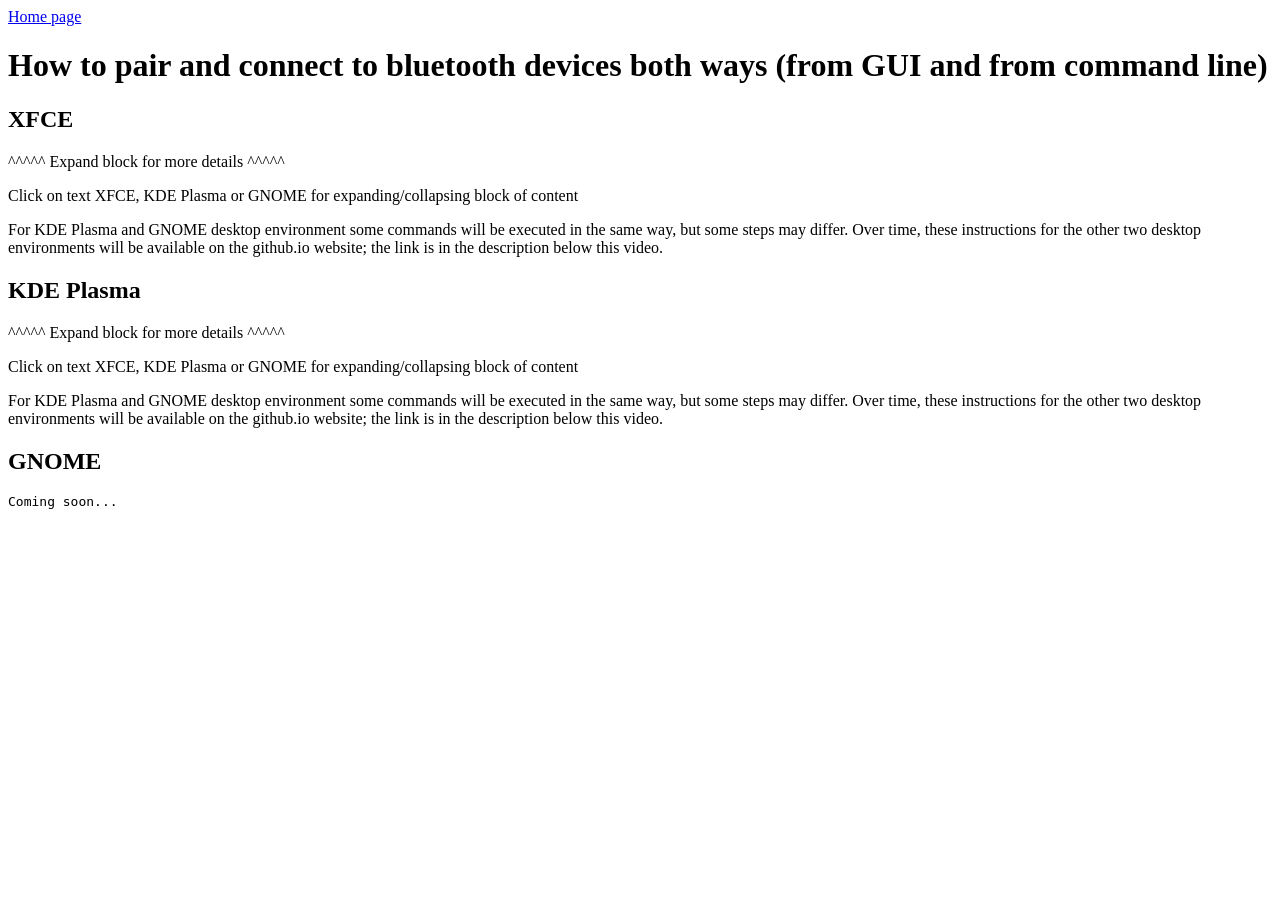
<file: manjaro/bluetooth/bluetooth.html>
<html>
    <head>
        <link rel = "stylesheet" href = css/main.css>
    </head>
    <body>
        <a href = "https://mtlinux04.github.io/">Home page</a>

        <h1>How to pair and connect to bluetooth devices both ways (from GUI and from command line)</h1>

        <h2 id = "toggleBtnxfce">XFCE</h2>
        <div id = "xfce_block" class = "content-block hidden">
            <p>The bluetooth is configured by default after installing Manjaro Linux (Full or Minimal version) and the bluetooth icon on the system tray is displayed.</p>
            <img src = "images/xfce/img01.png" alt = "Unfortunately, image is missing.">

            <p>But if some reason bluetooth is not installed, you can do this with following command</p>

            <pre>sudo pacman -S bluez blueman bluez-obex</pre>

            <p>bluez – the Bluetooth protocol stack</p>
            <p>blueman is a full featured Bluetooth manager</p>
            <p>bluez-obex – Object Exchange daemon for sharing content</p>

            <p>In one of the following videos, I will explain in more detail why you need to install the bluez-obex package. For now, just follow the instructions.</p>

            <p>Make sure the bluetooth service is enabled. We need to type the command:</p>
            <pre>sudo systemctl status bluetooth</pre>

            <p>If output results show the bluetooth service is automatically started and the bluetooth icon is shown in the system tray, that's OK.</p>

            <p>If the service is not enabled, you need to type following commands:</p>
            <pre>sudo systemctl enable bluetooth</pre>
            <pre>sudo systemctl start bluetooth</pre>
            <pre>sudo systemctl status bluetooth</pre>

            <p>After that the service should be running successfully. If you don’t see the bluetooth icon in the system tray, log out of the user and log in or restart the system to apply the changes.</p>

            <p>After Bluetooth is configured, you can click on the Bluetooth icon in the system tray or go to “Menu” and on the search bar type “Bluetooth Manager”, and the graphical window opens.</p>

            <p>1) Graphical interface method</p>
            <p>Make sure the bluetooth is enabled on both the host and the client. Otherwise, the client device will not be detected.

            <p>On the “Bluetooth Devices” window navigate the cursor to “Search” button and click it.</p>
            <img src = "images/xfce/img02.png" alt = "Unfortunately, image is missing.">

            <p>You will see list of avaliable devices, each of which has its own MAC address.</p>
            <img src = "images/xfce/img03.png" alt = "Unfortunately, image is missing.">

            <p>To pair the device, double-click the device you want to connect</p>
            <img src = "images/xfce/img03.png" alt = "Unfortunately, image is missing.">

            <p>or right-click mouse button on certain device and click “Connect”.</p>
            <img src = "images/xfce/img04.png" alt = "Unfortunately, image is missing.">

            <p>The phone will ask you to pair with my laptop device using 6-digit passkey number. On the phone tap “Pair”.</p>
            <img src = "images/xfce/img05.png" alt = "Unfortunately, image is missing.">

            <p>A notification will appear on the laptop requiring you to confirm the value for authenticating the paired device. Click “Confirm” and the phone should be successfully connected successfully.</p>
            <img src = "images/xfce/img06.png" alt = "Unfortunately, image is missing.">

            <p>You can also separately click “Key” symbol on the “Bluetooth Devices” window to pair device, and then connect. This will work the same way.</p>
            <img src = "images/xfce/img07.png" alt = "Unfortunately, image is missing.">

            <p>You can click “Ticked” icon to mark the device as trusted.</p>
            <img src = "images/xfce/img08.png" alt = "Unfortunately, image is missing.">

            <p>You can click “Stop” icon to unmark the device as trusted.</p>
            <img src = "images/xfce/img09.png" alt = "Unfortunately, image is missing.">

            <p>To view the visibility and change the name of bluetooth adapter, on the “Bluetooth Devices” window go to “Adapter – Preferences”</p>
            <img src = "images/xfce/img10.png" alt = "Unfortunately, image is missing.">

            <p>or go to “Menu – on the search bar type “Bluetooth Adapters”</p>
            <img src = "images/xfce/img11.png" alt = "Unfortunately, image is missing.">

            <p>or on the terminal type command blueman-adapters</p>
            <img src = "images/xfce/img12.png" alt = "Unfortunately, image is missing.">

            <p>To close the connection double-click the device we connected</p>
            <img src = "images/xfce/img13.png" alt = "Unfortunately, image is missing.">

            <p>or right-click mouse button on certain device and click “Disconnect”.</p>
            <img src = "images/xfce/img14.png" alt = "Unfortunately, image is missing.">

            <p>2) Command line method</p>

            <p>The second method we will consider is command line method. To do this, we need to install the package with the following command:</p>
            <pre>sudo pacman -S bluez-utils</pre>

            <p>After installing bluez-utils type:</p>
            <pre>bluetoothctl</pre>
            <img src = "images/xfce/img15.png" alt = "Unfortunately, image is missing.">

            <p>To turn on adapter, type the command</p>
            <pre>power on</pre>
            <img src = "images/xfce/img16.png" alt = "Unfortunately, image is missing.">

            <p>To make the device discoverable, type</p>
            <pre>discoverable on</pre>
            <img src = "images/xfce/img17.png" alt = "Unfortunately, image is missing.">

            <p>To see the list of devices and get MAC address of the device with which to pair, type "devices" or "scan on"</p>
            <pre>devices</pre>
            <pre>
# enter device discovery mode if device is not yet on the list
scan on
            </pre>
            <img src = "images/xfce/img18.png" alt = "Unfortunately, image is missing.">

            <p>To pair the device, type</p>
            <pre>
# copy MAC-address of the client device and press “Enter”.
pair 00:1A:2B:3C:4D:5E
            </pre>
            <img src = "images/xfce/img19.png" alt = "Unfortunately, image is missing.">

            <p>You will see a similar pairing request. Confirm it on the client, and then on the host.</p>
            <img src = "images/xfce/img20.png" alt = "Unfortunately, image is missing.">

            <p>To connect to the device, type</p>
            <pre>
# copy MAC-address of the client  press “Enter”
connect 00:1A:2B:3C:4D:5E
            </pre>
            <img src = "images/xfce/img21.png" alt = "Unfortunately, image is missing.">

            <p>To disconnect the device, type</p>
            <pre>
# MAC-address and press “Enter”, after that the device should be disconnected
disconnect 00:1A:2B:3C:4D:5E
            </pre>
            <img src = "images/xfce/img22.png" alt = "Unfortunately, image is missing.">

            <p>To remove paired device, type</p>
            <pre>
# copy MAC-address of the client, press “Enter” and we can see the message “Device has been removed”
remove 00:1A:2B:3C:4D:5E
            </pre>
            <img src = "images/xfce/img23.png" alt = "Unfortunately, image is missing.">

            <p>Type “quit” or “exit” to exit bluetoothctl.</p>
            <pre>quit</pre>
            <pre>exit</pre>
            <img src = "images/xfce/img23.png" alt = "Unfortunately, image is missing.">
        </div>

        <p>^^^^^ Expand block for more details ^^^^^</p>
        <p>Click on text XFCE, KDE Plasma or GNOME for expanding/collapsing block of content</p>

        <p>For KDE Plasma and GNOME desktop environment some commands will be executed in the same way, but some steps may differ. Over time, these instructions for the other two desktop environments will be available on the github.io website; the link is in the description below this video.</p>

        <h2 id = "toggleBtnkde">KDE Plasma</h2>
        <div id = "kde_block" class = "content-block hidden">
            <p>The bluetooth is configured by default after installing Manjaro Linux (Full or Minimal version) and the bluetooth icon on the system tray is displayed.</p>
            <img src = "images/kde/img01.png" alt = "Unfortunately, image is missing.">

            <p>But if some reason bluetooth is not installed, you can do this with following command</p>

            <pre>sudo pacman -S bluez blueman bluez-obex</pre>

            <p>bluez – the Bluetooth protocol stack</p>
            <p>bluedevil - KDE's bluetooth tool</p>
            <p>bluez-obex – Object Exchange daemon for sharing content</p>

            <p>In one of the following videos, I will explain in more detail why you need to install the bluez-obex package. For now, just follow the instructions.</p>

            <p>Make sure the bluetooth service is enabled. We need to type the command:</p>
            <pre>sudo systemctl status bluetooth</pre>

            <p>If output results show the bluetooth service is automatically started and the bluetooth icon is shown in the system tray, that's OK.</p>

            <p>If the service is not enabled, you need to type following commands:</p>
            <pre>sudo systemctl enable bluetooth</pre>
            <pre>sudo systemctl start bluetooth</pre>
            <pre>sudo systemctl status bluetooth</pre>

            <p>After that the service should be running successfully. If you don’t see the bluetooth icon in the system tray, log out of the user and log in or restart the system to apply the changes.</p>

            <p>After Bluetooth is configured, you can click on the Bluetooth icon in the system tray or go to “Menu” and on the search bar type “Bluetooth” or "Menu - System Settings - Bluetooth", and the graphical window opens.</p>

            <p>1) Graphical interface method</p>
            <p>Make sure the bluetooth is enabled on both the host and the client. Otherwise, the client device will not be detected.

            <p>You will see list of avaliable devices, each of which has its own MAC address.</p>
            <p>"Bluetooth — System Settings" window</p>
            <img src = "images/kde/img02.png" alt = "Unfortunately, image is missing.">
            <p>Bluetooth window after clicking icon on the system tray</p>
            <img src = "images/kde/img03.png" alt = "Unfortunately, image is missing.">

            <p>To pair the device, on the "Bluetooth — System Settings" window or on the system tray window click "Pair Device..."</p>
            <img src = "images/kde/img03.png" alt = "Unfortunately, image is missing.">

            <p>On the "Add Bluetooth Device" window click on certain device or double-click on certain device and click "Next"</p>
            <img src = "images/kde/img04.png" alt = "Unfortunately, image is missing.">

            <p>The phone will ask you to pair with my laptop device using 6-digit passkey number. On the phone tap “Pair”.</p>
            <img src = "images/kde/img05.png" alt = "Unfortunately, image is missing.">

            <p>On the "Add Bluetooth Device" you need to confirm the value for authenticating the paired device. Click “Matches” and the phone should be successfully connected successfully.</p>
            <img src = "images/kde/img06.png" alt = "Unfortunately, image is missing.">

            <p>You can navigate cursor on certain device and click it on the "Bluetooth — System Settings" window</p>
            <img src = "images/kde/img07.png" alt = "Unfortunately, image is missing.">

            <p>and enable the slider “Trusted” to ON to mark the device as trusted.</p>
            <img src = "images/kde/img08.png" alt = "Unfortunately, image is missing.">

            <p>You enable the slider “Trusted” to OFF to unmark the device as trusted.</p>
            <img src = "images/kde/img09.png" alt = "Unfortunately, image is missing.">

            <p>To view the visibility and change the name of bluetooth adapter, on the “Bluetooth — System Settings” window click "Configure" button</p>
            <img src = "images/kde/img10.png" alt = "Unfortunately, image is missing.">

            <p>to view the settings</p>
            <img src = "images/kde/img11.png" alt = "Unfortunately, image is missing.">

            <p>To close the connection on the "Bluetooth — System Settings" click "Disconnect" button on the device we connected</p>
            <img src = "images/kde/img12.png" alt = "Unfortunately, image is missing.">

            <p>or on the system tray window click "Disconnect" button on the device we connected</p>
            <img src = "images/kde/img13.png" alt = "Unfortunately, image is missing.">

            <p>or navigate cursor on certain device and click it on the "Bluetooth — System Settings" window</p>
            <img src = "images/kde/img07.png" alt = "Unfortunately, image is missing.">

            <p>and on the certain device we clicked press “Disconnect”.</p>
            <img src = "images/kde/img14.png" alt = "Unfortunately, image is missing.">

            <p>2) Command line method</p>

            <p>The second method we will consider is command line method. To do this, we need to install the package with the following command:</p>
            <pre>sudo pacman -S bluez-utils</pre>

            <p>After installing bluez-utils type:</p>
            <pre>bluetoothctl</pre>
            <img src = "images/kde/img15.png" alt = "Unfortunately, image is missing.">

            <p>To turn on adapter, type the command</p>
            <pre>power on</pre>
            <img src = "images/kde/img16.png" alt = "Unfortunately, image is missing.">

            <p>To make the device discoverable, type</p>
            <pre>discoverable on</pre>
            <img src = "images/kde/img17.png" alt = "Unfortunately, image is missing.">

            <p>To see the list of devices and get MAC address of the device with which to pair, type "devices" or "scan on"</p>
            <pre>devices</pre>
            <pre>
# enter device discovery mode if device is not yet on the list
scan on
            </pre>
            <img src = "images/kde/img18.png" alt = "Unfortunately, image is missing.">

            <p>To pair the device, type</p>
            <pre>
# copy MAC-address of the client device and press “Enter”.
pair 00:1A:2B:3C:4D:5E
            </pre>
            <img src = "images/kde/img19.png" alt = "Unfortunately, image is missing.">

            <p>You will see a similar pairing request. Confirm it on the client, and then on the host.</p>
            <img src = "images/kde/img19.png" alt = "Unfortunately, image is missing.">

            <p>To connect to the device, type</p>
            <pre>
# copy MAC-address of the client  press “Enter”
connect 00:1A:2B:3C:4D:5E
            </pre>
            <img src = "images/kde/img20.png" alt = "Unfortunately, image is missing.">

            <p>To disconnect the device, type</p>
            <pre>
# MAC-address and press “Enter”, after that the device should be disconnected
disconnect 00:1A:2B:3C:4D:5E
            </pre>
            <img src = "images/kde/img21.png" alt = "Unfortunately, image is missing.">

            <p>To remove paired device, type</p>
            <pre>
# copy MAC-address of the client, press “Enter” and we can see the message “Device has been removed”
remove 00:1A:2B:3C:4D:5E
            </pre>
            <img src = "images/kde/img22.png" alt = "Unfortunately, image is missing.">

            <p>Type “quit” or “exit” to exit bluetoothctl.</p>
            <pre>quit</pre>
            <pre>exit</pre>
            <img src = "images/kde/img22.png" alt = "Unfortunately, image is missing.">
        </div>

        <p>^^^^^ Expand block for more details ^^^^^</p>
        <p>Click on text XFCE, KDE Plasma or GNOME for expanding/collapsing block of content</p>

        <p>For KDE Plasma and GNOME desktop environment some commands will be executed in the same way, but some steps may differ. Over time, these instructions for the other two desktop environments will be available on the github.io website; the link is in the description below this video.</p>

        <h2>GNOME</h2>
        <pre>Coming soon...</pre>

        <script src = "js/main.js"></script>
    </body>
</html>
</file>
